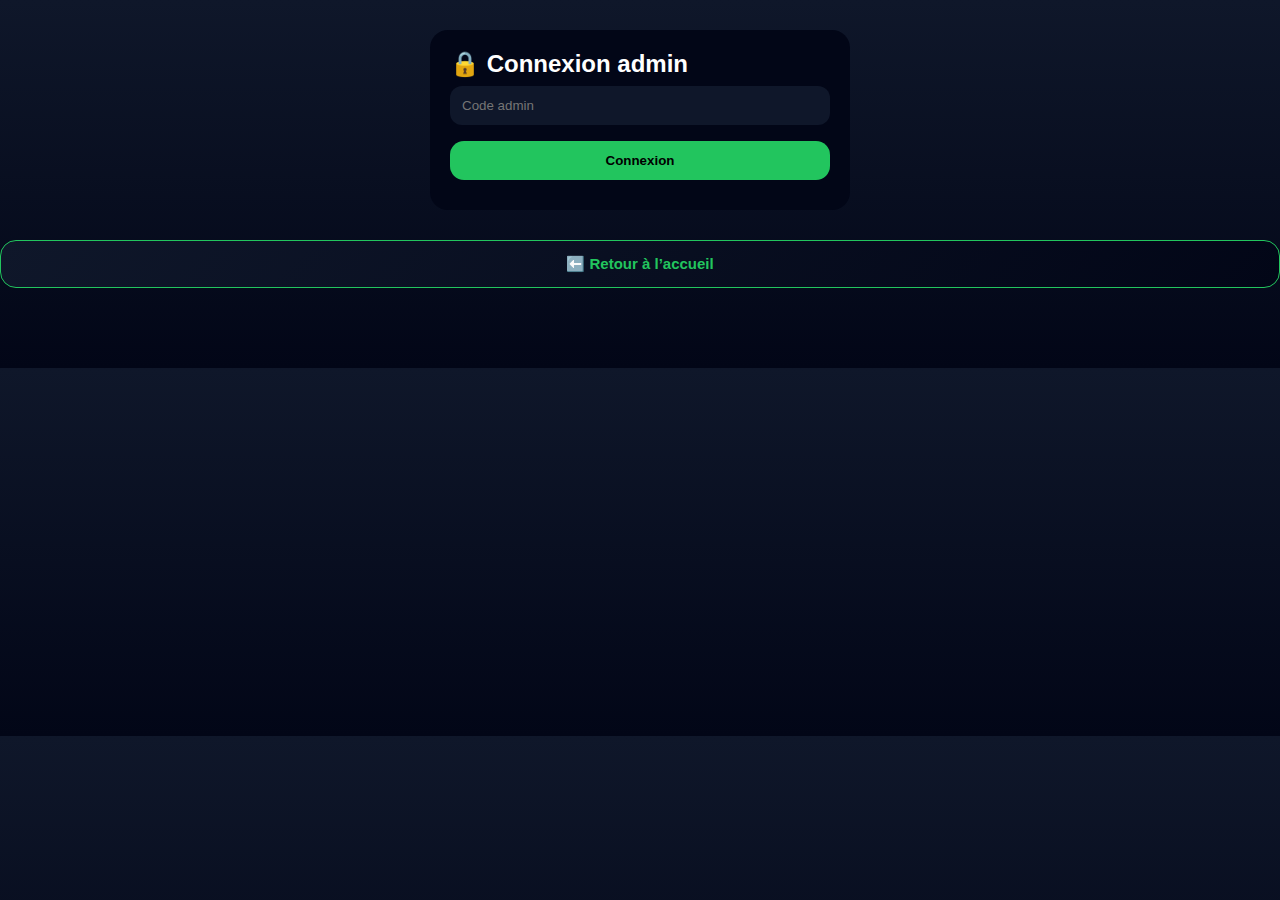
<file: Foot stats - Copie/admin.html>
<!DOCTYPE html>
<html lang="fr">
<head>
  <meta charset="UTF-8">
  <meta name="viewport" content="width=device-width, initial-scale=1.0">
  <title>Admin</title>
  <link rel="stylesheet" href="style.css">
</head>
<body>

<!-- LOGIN -->
<div id="loginBox" class="admin-box">
  <h2>🔒 Connexion admin</h2>

  <form onsubmit="loginAdmin(event)">
    <input type="password" id="adminPassword" placeholder="Code admin" required>
    <button type="submit">Connexion</button>
  </form>

  <p id="error" class="error"></p>
</div>

<!-- PANEL ADMIN -->
<div id="adminPanel" class="admin-panel hidden">
  <h2>⚙️ Admin</h2>

  <!-- AJOUT JOUEUR -->
  <div class="admin-card">
    <h3>➕ Ajouter un joueur</h3>

    <form id="addPlayerForm" onsubmit="handleAddPlayer(event)">
      <label>Nom</label>
      <input type="text" id="newName" placeholder="Ex: Yassine" required>

      <label>Poste</label>
      <input type="text" id="newRole" placeholder="Ex: Milieu" required>

      <label>Photo (optionnel)</label>
      <input type="file" id="newPhotoFile" accept="image/*">

      <button type="submit">Ajouter</button>
      <p id="addPlayerMsg" class="hint"></p>
    </form>
  </div>

  <!-- LISTE JOUEURS (pour vérifier) -->
  <div class="admin-card">
    <h3>📋 Joueurs enregistrés</h3>
    <div id="adminPlayersList"></div>
  </div>

  <button class="logout-btn" onclick="logoutAdmin()">Se déconnecter</button>
</div>

<script src="script.js"></script>
<script>
  // Si tu es déjà connecté, on ouvre direct le panel
  if (sessionStorage.getItem("isAdmin") === "true") {
    document.getElementById("loginBox").style.display = "none";
    document.getElementById("adminPanel").classList.remove("hidden");
    renderAdminPlayersList();
  }
</script>

<button class="back-home-btn" onclick="window.location.href='index.html'">
  ⬅️ Retour à l’accueil
</button>



</body>
</html>
</file>
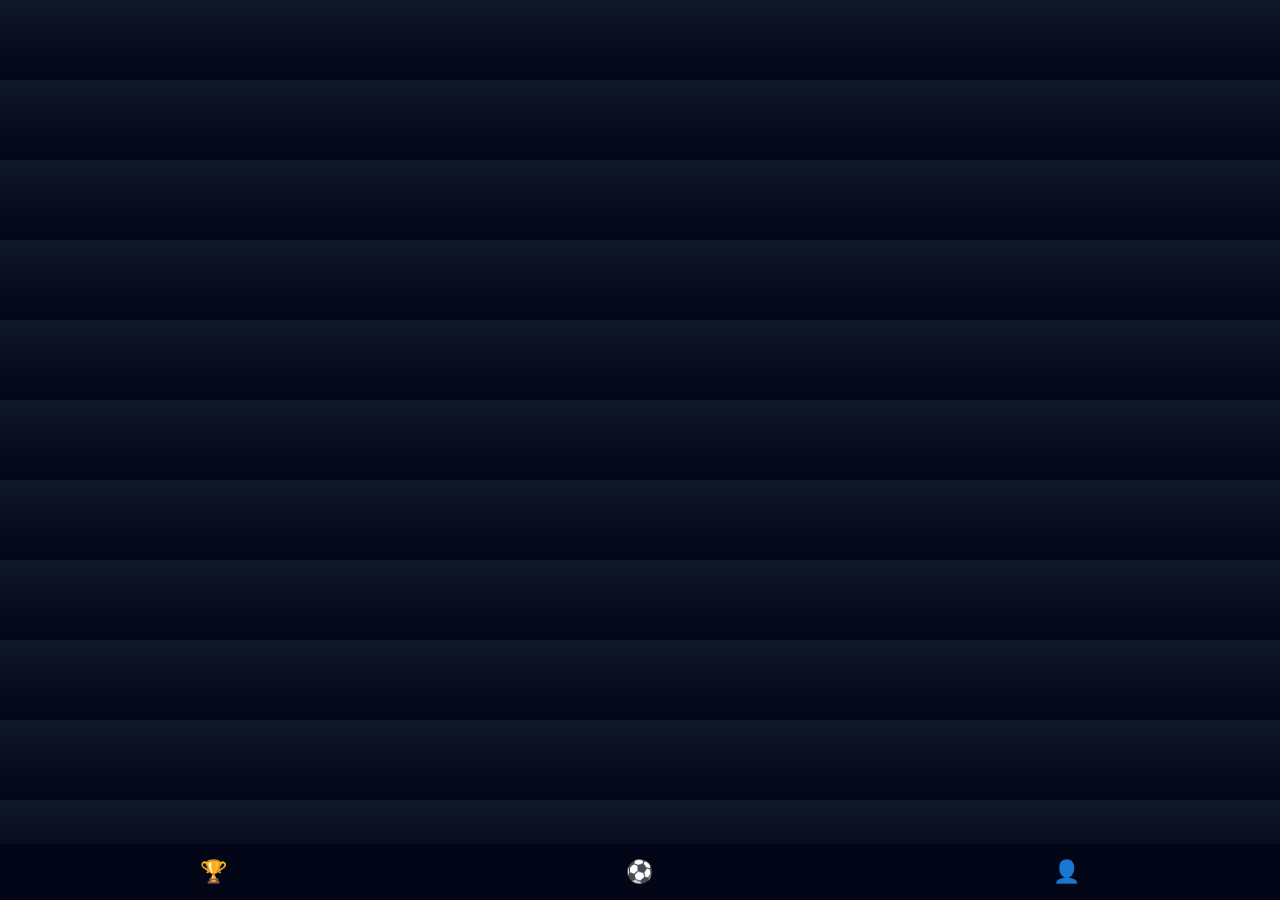
<file: Foot stats - Copie/player.html>
<!DOCTYPE html>
<html lang="fr">
<head>
<meta charset="UTF-8">
<meta name="viewport" content="width=device-width, initial-scale=1.0">
<title>Profil joueur</title>
<link rel="stylesheet" href="style.css">
</head>
<body>

<div id="playerProfile"></div>

<nav class="bottom-nav">
    <a href="classement.html">🏆</a>
    <a href="matchs.html">⚽</a>
    <a href="joueurs.html" class="active">👤</a>
</nav>

<script src="script.js"></script>
<script>
    loadPlayerProfile();
</script>

</body>
</html>
</file>
<file: Foot stats - Copie/style.css>
* {
    margin: 0;
    padding: 0;
    box-sizing: border-box;
}

body {
    font-family: 'Segoe UI', sans-serif;
    background: linear-gradient(180deg, #0f172a, #020617);
    color: white;
    padding-bottom: 80px;
}

/* HEADER */
.header {
    padding: 20px;
    font-size: 20px;
}

/* SWITCH */
.switch {
    display: flex;
    margin: 0 20px 20px;
    background-color: #020617;
    border-radius: 14px;
    padding: 5px;
}

.switch button {
    flex: 1;
    background: none;
    border: none;
    color: #94a3b8;
    padding: 12px;
    border-radius: 10px;
    font-size: 14px;
}

.switch .active {
    background-color: #22c55e;
    color: black;
    font-weight: bold;
}

/* CLASSEMENT */
a, a:visited {
  color: inherit;
  text-decoration: none;
}


.ranking {
    padding: 0 20px;
}

.player-card {
    background-color: #020617;
    border-radius: 16px;
    padding: 15px;
    display: flex;
    align-items: center;
    margin-bottom: 12px;
    color: white;
    text-decoration:none
}
.player-card:active {
  transform: scale(0.99);
  opacity: 0.95;
}

.rank {
    color: #22c55e;
    font-weight: bold;
    width: 40px;
}

.info {
    flex: 1;
}

.info strong {
    display: block;
}

.info small {
    color: #94a3b8;
}

.stat {
    font-size: 22px;
    font-weight: bold;
    color: #22c55e;
}

/* NAV BAR */
.bottom-nav {
    position: fixed;
    bottom: 0;
    left: 0;
    right: 0;
    background-color: #020617;
    display: flex;
    justify-content: space-around;
    padding: 15px 0;
}

.bottom-nav a {
    font-size: 22px;
    color: #64748b;
}

.bottom-nav .active {
    color: #22c55e;
}
/* MATCHS */
.create-match {
    padding: 0 20px 20px;
}

.create-btn {
    width: 100%;
    padding: 14px;
    background-color: #22c55e;
    border: none;
    border-radius: 14px;
    font-size: 16px;
    font-weight: bold;
    color: black;
}

.matches {
    padding: 0 20px;
}

.match-card {
    background-color: #020617;
    border-radius: 18px;
    padding: 15px;
    margin-bottom: 15px;
}

.date {
    color: #64748b;
    font-size: 12px;
}

.teams {
    display: flex;
    align-items: center;
    justify-content: space-between;
    margin: 15px 0;
}

.team {
    text-align: center;
}

.team span {
    display: block;
    font-size: 17px;
    font-weight: 700;
    color: #e5e7eb;
}


.team strong {
    font-size: 28px;
}

.vs {
    color: #64748b;
    font-size: 40px;
}

.players {
    color: #64748b;
    font-size: 12px;
}

.match-form {
    padding: 20px;
    display: flex;
    flex-direction: column;
    gap: 12px;
}

.match-form input {
    background-color: #020617;
    border: none;
    border-radius: 12px;
    padding: 12px;
    color: white;
}

.match-form input:focus {
    outline: 2px solid #22c55e;
}

.delete-btn {
    margin-top: 10px;
    background-color: #7f1d1d;
    color: white;
    border: none;
    border-radius: 10px;
    padding: 8px;
    font-size: 13px;
}

.delete-btn:active {
    background-color: #991b1b;
}



/* ACCUEIL */
.subtitle {
    color: #94a3b8;
    font-size: 14px;
    margin-top: 5px;
}

.home-actions {
    display: flex;
    justify-content: space-around;
    padding: 20px;
}

.action-card {
    background-color: #020617;
    width: 90px;
    height: 90px;
    border-radius: 18px;
    display: flex;
    flex-direction: column;
    align-items: center;
    justify-content: center;
    font-size: 26px;
    gap: 6px;
}

.action-card span {
    font-size: 12px;
    color: #94a3b8;
}

.home-section {
    padding: 0 20px 20px;
}

.home-section h2 {
    margin-bottom: 12px;
    font-size: 25px;
    font-weight: 900;
}

/* JOUEURS */
/* 🔒 BASE MOBILE SAFE */
* {
    box-sizing: border-box;
}

html, body {
    width: 100%;
    overflow-x: hidden;
}

/* 👤 JOUEURS */
.players-list {
    display: flex;
    flex-direction: column;
    gap: 12px;
    padding: 10px;
}

/* carte joueur */
.player-line {
    width: 100%;
    max-width: 100%;

    background-color: #020617;
    border-radius: 18px;
    padding: 12px;

    display: flex;
    align-items: center;
    gap: 12px;

    text-decoration: none;
    color: white;

    overflow: hidden;
}

/* photo */
.player-line img {
    width: 48px;
    height: 48px;
    border-radius: 50%;
    object-fit: cover;
    flex-shrink: 0;
    border: 2px solid #22c55e;
}

/* infos texte */
.player-info {
    flex: 1;
    min-width: 0;
}

.player-info strong {
    display: block;
    font-size: 16px;
    white-space: nowrap;
    overflow: hidden;
    text-overflow: ellipsis;
}

.player-info small {
    color: #94a3b8;
    white-space: nowrap;
    overflow: hidden;
    text-overflow: ellipsis;
}

/* flèche */
.arrow {
    font-size: 22px;
    color: #64748b;
    flex-shrink: 0;
}

/* 🔒 ADMIN */
.admin-box, .admin-panel {
    max-width: 400px;
    margin: 40px auto;
    background: #020617;
    padding: 20px;
    border-radius: 16px;
    color: white;
}

.admin-box input,
.admin-card input {
    width: 100%;
    padding: 10px;
    margin: 8px 0;
    border-radius: 10px;
    border: none;
    background: #0f172a;
    color: white;
}

.admin-box button {
    width: 100%;
    padding: 10px;
    border-radius: 12px;
    border: none;
    background: #22c55e;
    color: black;
    font-weight: bold;
}

.admin-card {
    background: #020617;
    padding: 15px;
    border-radius: 14px;
    margin-bottom: 15px;
    border: 1px solid #0f172a;
}

.admin-card label {
    font-size: 13px;
    color: #94a3b8;
}

.hidden {
    display: none;
}

.error {
    color: #ef4444;
    margin-top: 10px;
}
/* 👤 PROFIL */
.profile-card {
    max-width: 420px;
    margin: 30px auto;
    background: #020617;
    padding: 20px;
    border-radius: 18px;
    color: white;
    text-align: center;
}

.profile-card img {
    width: 90px;
    height: 90px;
    border-radius: 50%;
    object-fit: cover;
    border: 3px solid #22c55e;
    margin-bottom: 10px;
}

.stats {
    display: grid;
    grid-template-columns: repeat(2, 1fr);
    gap: 12px;
    margin: 20px 0;
}

.stats div {
    background: #0f172a;
    border-radius: 14px;
    padding: 10px;
}

.edit-btn, .save-btn {
    width: 100%;
    padding: 12px;
    border-radius: 14px;
    border: none;
    margin-top: 12px;
    font-weight: bold;
}

.edit-btn {
    background: #22c55e;
    color: black;
}

.save-btn {
    background: #3b82f6;
    color: white;
}
.admin-box, .admin-panel {
  max-width: 420px;
  margin: 30px auto;
  background: #020617;
  padding: 20px;
  border-radius: 18px;
  color: white;
}

.admin-box input, .admin-card input {
  width: 100%;
  padding: 12px;
  margin: 8px 0;
  border-radius: 12px;
  border: none;
  background: #0f172a;
  color: white;
}

.admin-box button, .admin-card button {
  width: 100%;
  padding: 12px;
  border-radius: 14px;
  border: none;
  background: #22c55e;
  color: black;
  font-weight: bold;
  margin-top: 8px;
}

.admin-card {
  background: #020617;
  padding: 15px;
  border-radius: 16px;
  margin: 15px 0;
  border: 1px solid #0f172a;
}

.hidden { display: none; }

.error { color: #ef4444; margin-top: 10px; }
.hint { color: #94a3b8; margin-top: 8px; font-size: 13px; }

.logout-btn{
  width: 100%;
  padding: 12px;
  border-radius: 14px;
  border: none;
  background: #7f1d1d;
  color: white;
  font-weight: bold;
}
/* 🔙 BOUTON RETOUR ACCUEIL */
.back-home-btn {
  width: 100%;
  padding: 14px;
  margin-top: 20px;

  background: linear-gradient(135deg, #0f172a, #020617);
  color: #22c55e;

  border: 1px solid #22c55e;
  border-radius: 16px;

  font-size: 15px;
  font-weight: 700;

  display: flex;
  align-items: center;
  justify-content: center;
  gap: 8px;

  transition: all 0.25s ease;
}

/* effet app mobile */
.back-home-btn:active {
  transform: scale(0.97);
  background: #020617;
}

/* hover (utile PC) */
.back-home-btn:hover {
  background: #020617;
}
.admin-player-line {
  display: flex;
  align-items: center;
  justify-content: space-between;
  background: #020617;
  padding: 12px;
  border-radius: 14px;
  margin-bottom: 10px;
}

.admin-player-info small {
  color: #94a3b8;
}

.admin-player-line button {
  background: #22c55e;
  border: none;
  border-radius: 10px;
  padding: 8px 12px;
  font-size: 16px;
}
.player-pick{
  background:#020617;
  border-radius:14px;
  padding:10px;
  display:flex;
  flex-direction:column;
  gap:8px;
}

.pick-line{
  display:flex;
  align-items:center;
  gap:10px;
  color:white;
}

.pick-line input{
  width:18px;
  height:18px;
}

.events-head{
  display:flex;
  align-items:center;
  justify-content:space-between;
  gap:10px;
  margin-top:6px;
}

.small-btn{
  background:#0f172a;
  border:1px solid #22c55e;
  color:#22c55e;
  padding:8px 10px;
  border-radius:12px;
  font-weight:700;
}

.goals-list{
  display:flex;
  flex-direction:column;
  gap:10px;
}

.goal-row{
  background:#020617;
  border-radius:14px;
  padding:10px;
  display:flex;
  flex-direction:column;
  gap:8px;
}

.goal-row .row{
  display:flex;
  gap:10px;
}

.goal-row select{
  flex:1;
  background:#0f172a;
  border:none;
  color:white;
  padding:10px;
  border-radius:12px;
}

.remove-btn{
  background:#7f1d1d;
  border:none;
  color:white;
  padding:8px 10px;
  border-radius:12px;
  font-weight:700;
}
/* ✅ NOM DES JOUEURS (classement + accueil + profils) */
.info strong,
.player-info strong,
#homeTop strong,
#homeTop .name {
  font-size: 18px !important;
  font-weight: 900 !important;
  color: #ffffff !important;
}

/* ✅ texte secondaire sous le nom (ex: "9 matchs") */
.info small,
.player-info small,
#homeTop small {
  font-size: 14px !important;
}
.top-label{
  color:#94a3b8;
  font-size:14px;
  font-weight:700;
}

.top-row{
  display:flex;
  align-items:center;
  justify-content:space-between;
  margin-top:6px;
}

.top-name{
  font-size:18px;
  font-weight:900;
}

.top-value{
  font-size:18px;
  font-weight:900;
  color:#22c55e;
}
/* ✅ CARD GLOBAL (accueil / top / etc.) */
.card{
  background-color:#020617;
  border-radius:18px;
  padding:15px;
  margin: 12px 20px;
  border: 1px solid #0f172a;
}
/* ✅ top buteur / passeur : alignement */
.top-row{
  display:flex;
  align-items:center;
  justify-content:space-between;
  gap:12px;
}

.top-name{
  font-size:18px;
  font-weight:900;
}

.top-value{
  font-size:18px;
  font-weight:900;
  color:#22c55e;
}

.top-label{
  color:#94a3b8;
  font-size:14px;
  font-weight:700;
  margin-bottom:6px;
}
</file>
